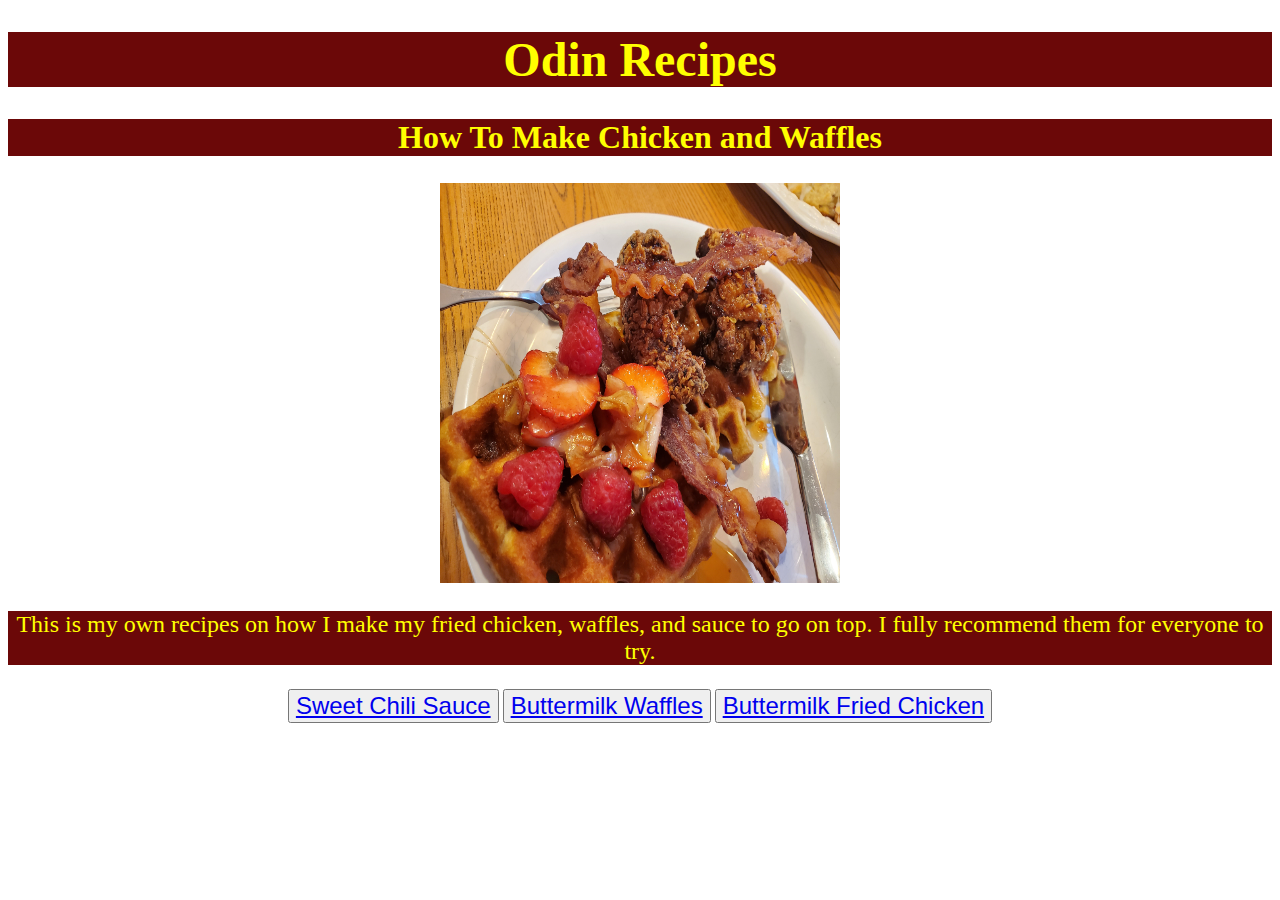
<file: index.html>
<!DOCTYPE html>
<html lang="en">

<head>

<title>Recipe Index</title>
<meta charset="utf-8">
<link rel="stylesheet" href="style.css">
<link rel="icon" href="cw_icon.png" type="image/x-icon"/>
</head>

<body>

    <h1 class="h1">Odin Recipes</h1>
    <h2 class="h2">How To Make Chicken and Waffles</h2>
    <center><img src="img/chicken_and_waffles.jpg"
    
    width="400"
    height="400"
    alt="Chicken and Waffles">
  </center>
    <p class="text">This is my own recipes on how I make my fried chicken, waffles, and sauce to go on top. I fully recommend them for everyone to try.</p>
 <center> <button><a href="recipes/sweet_chili_sauce.html"> Sweet Chili Sauce</a></button>
       <button><a href="recipes/buttermilk_waffles.html">Buttermilk Waffles</a></button>
       <button><a href="recipes/buttermilk_fried_chicken.html">Buttermilk Fried Chicken</a></button>
      </center>



</body>


</html>
</file>
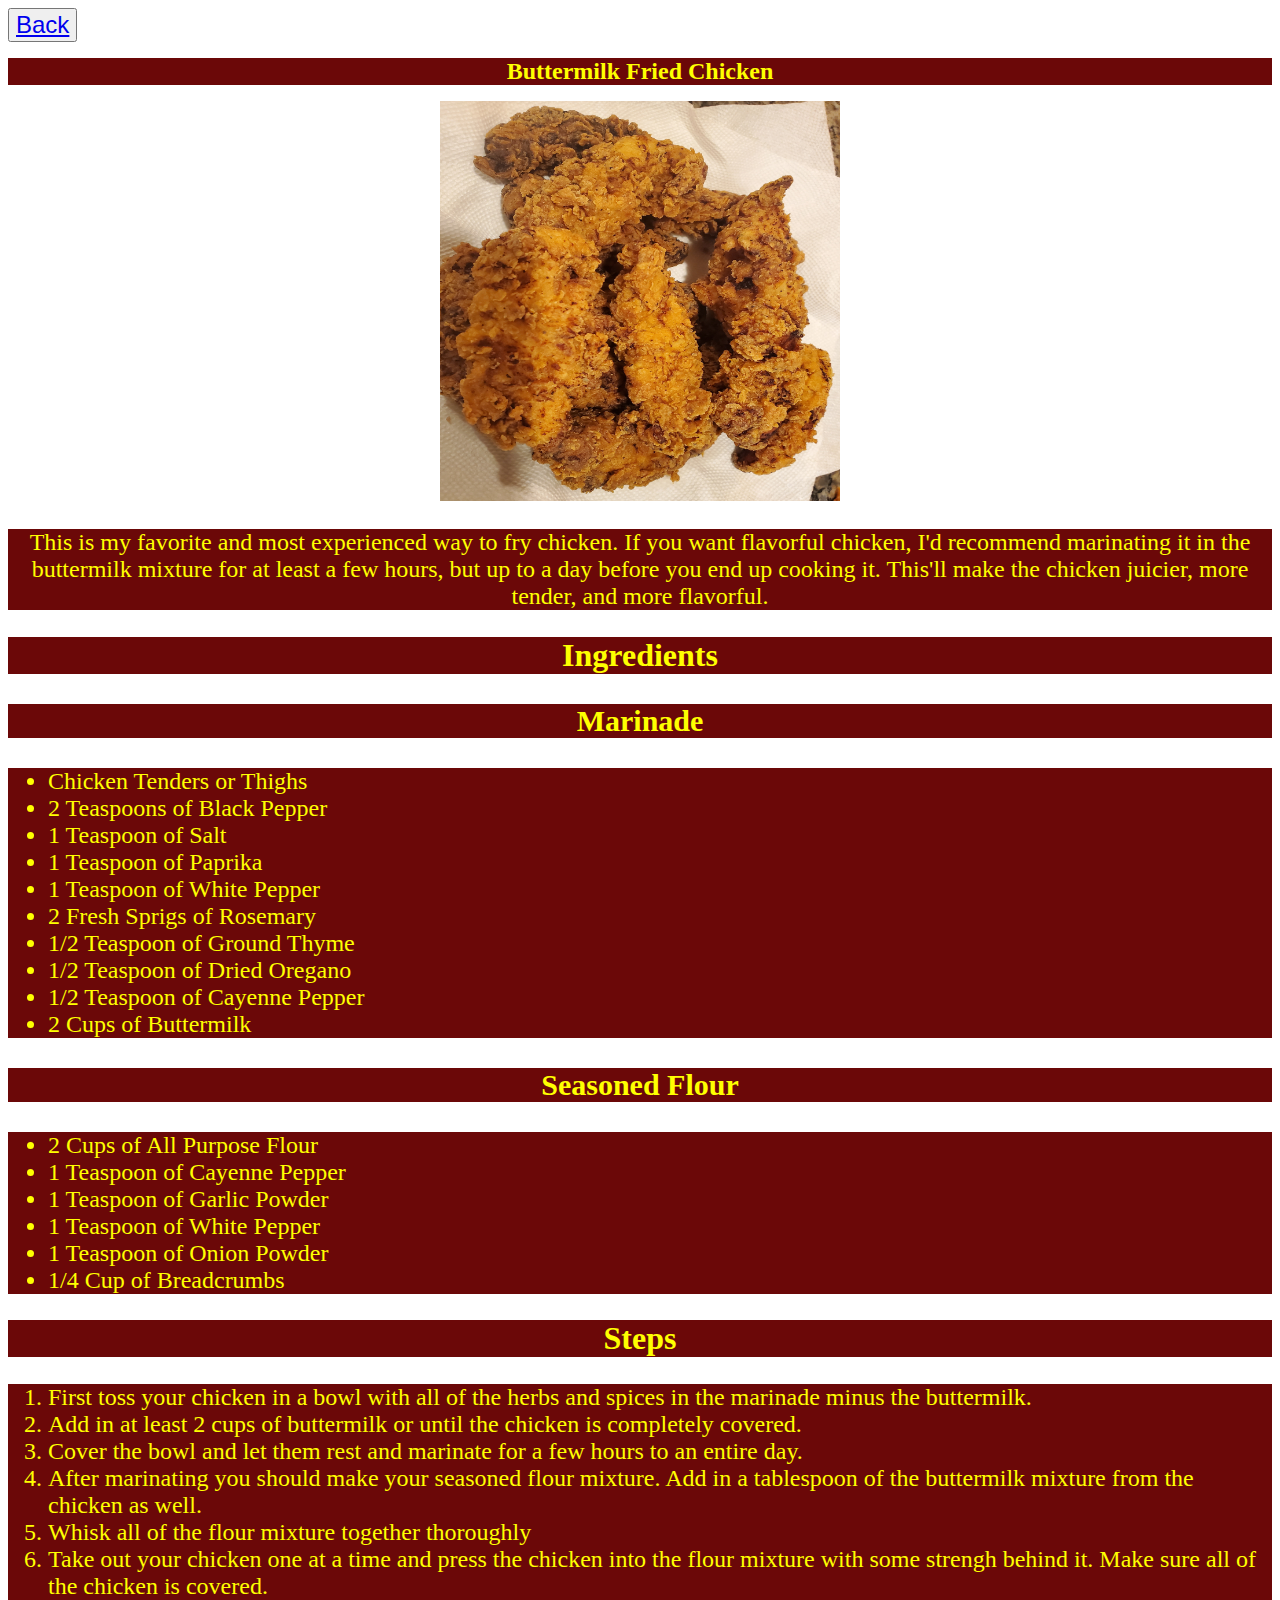
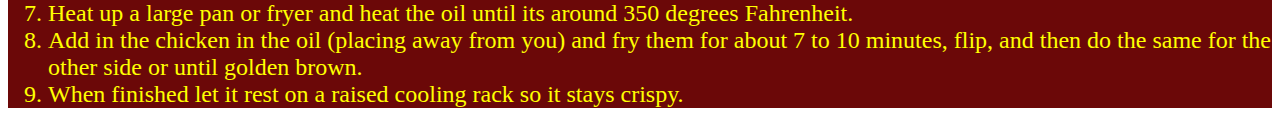
<file: recipes/buttermilk_fried_chicken.html>
<!DOCTYPE html>
<html lang="en">

<head>

<title>Buttermilk Fried Chicken</title>
<meta charset="utf-8">
<link rel="stylesheet" href="../style.css">
<link rel="icon" href="../cw_icon.png" type="image/x-icon"/>
</head>

<body>
    <button><a href="../index.html">Back</a></button>
    <h1 class="text">Buttermilk Fried Chicken</h1>
   <center><img src="../img/Fried_chicken.jpg"
    width="400"
    height="400"
    alt="Fried Chicken">
</center>
<p class="text">This is my favorite and most experienced way to fry chicken. If you want flavorful chicken, I'd recommend marinating it in the buttermilk mixture for at least a few hours,
    but up to a day before you end up cooking it. This'll make the chicken juicier, more tender, and more flavorful. 
</p>
<h2 class="h2">Ingredients</h2>
<h3 class="h3">Marinade</h3>
<ul class="list">

<li>Chicken Tenders or Thighs</li>
<li>2 Teaspoons of Black Pepper</li>
<li>1 Teaspoon of Salt</li>
<li>1 Teaspoon of Paprika</li>
<li>1 Teaspoon of White Pepper</li>
<li>2 Fresh Sprigs of Rosemary</li>
<li>1/2 Teaspoon of Ground Thyme</li>
<li>1/2 Teaspoon of Dried Oregano</li>
<li>1/2 Teaspoon of Cayenne Pepper</li>
<li>2 Cups of Buttermilk</li>

</ul>

<h3 class="h3">Seasoned Flour</h3>

<ul class="list">
<li>2 Cups of All Purpose Flour</li>
<li>1 Teaspoon of Cayenne Pepper</li>
<li>1 Teaspoon of Garlic Powder</li>
<li>1 Teaspoon of White Pepper</li>
<li>1 Teaspoon of Onion Powder</li>
<li>1/4 Cup of Breadcrumbs</li>
</ul>

<h2 class="h2">Steps</h2>
<ol class="list">

    <li>First toss your chicken in a bowl with all of the herbs and spices in the marinade minus the buttermilk.</li>
    <li>Add in at least 2 cups of buttermilk or until the chicken is completely covered.</li>
    <li>Cover the bowl and let them rest and marinate for a few hours to an entire day.</li>
    <li>After marinating you should make your seasoned flour mixture. Add in a tablespoon of the buttermilk mixture from the chicken as well.</li>
    <li>Whisk all of the flour mixture together thoroughly</li>
    <li>Take out your chicken one at a time and press the chicken into the flour mixture with some strengh behind it. Make sure all of the chicken is covered.</li>
    <li>Heat up a large pan or fryer and heat the oil until its around 350 degrees Fahrenheit.</li>
    <li>Add in the chicken in the oil (placing away from you) and fry them for about 7 to 10 minutes, flip, and then do the same for the other side or until golden brown.</li>
    <li>When finished let it rest on a raised cooling rack so it stays crispy.</li>
</ol>

</body>





</html>
</file>
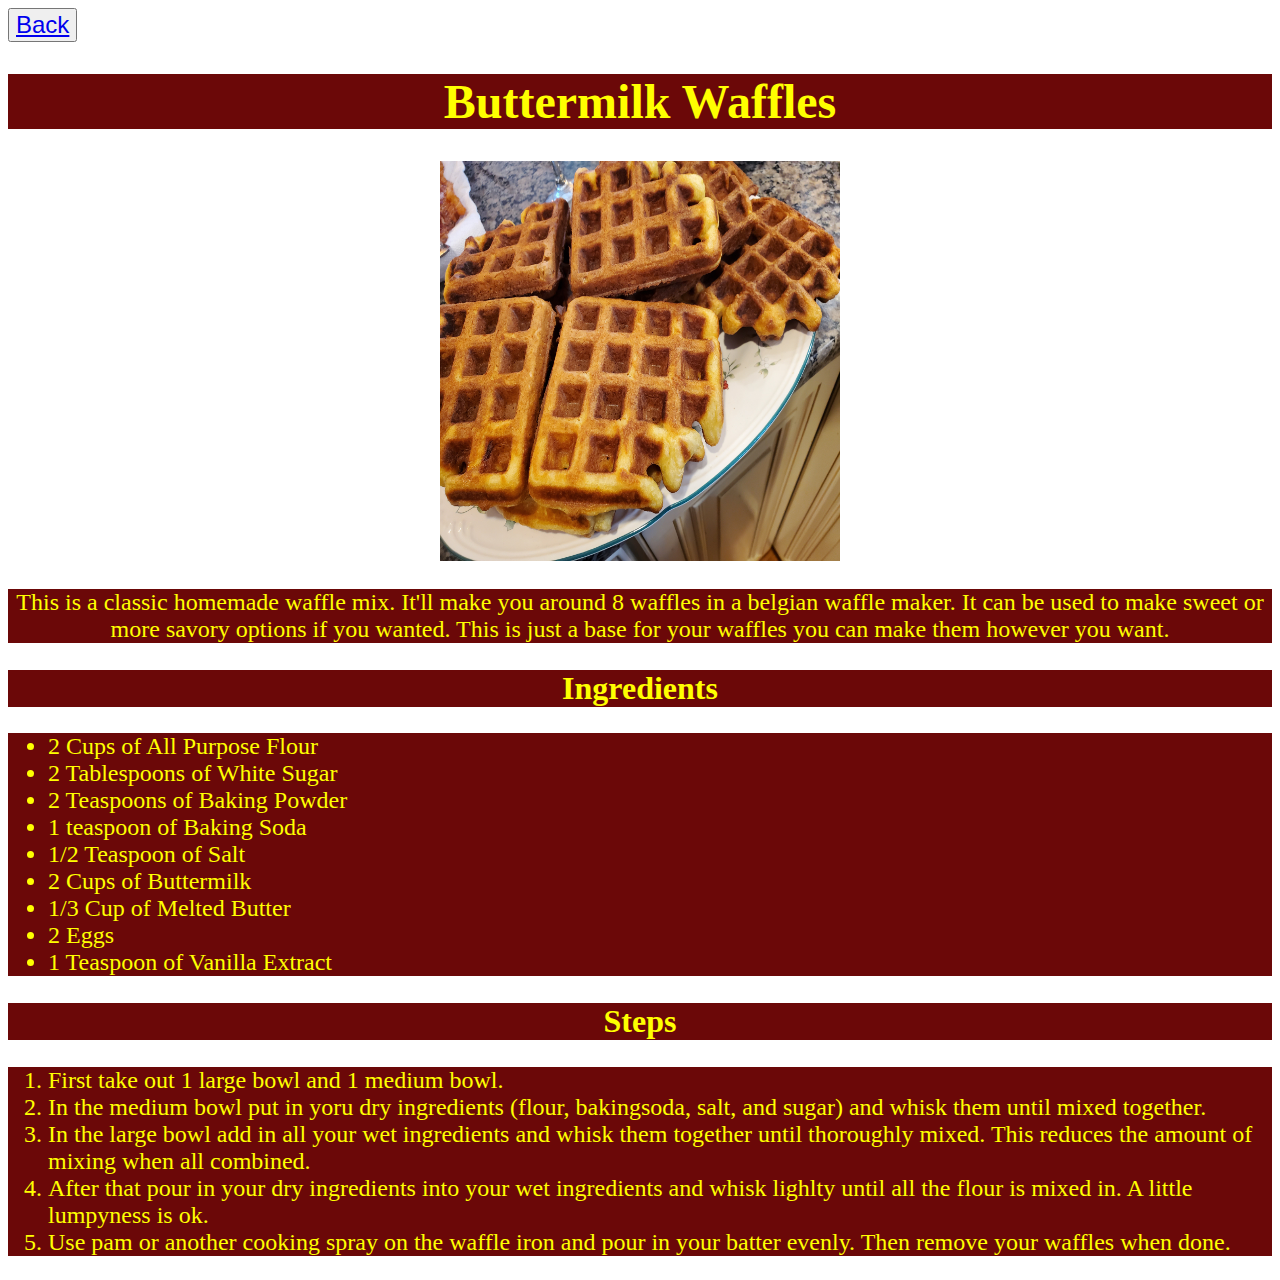
<file: recipes/buttermilk_waffles.html>
<!DOCTYPE html>
<html lang="en">

<head>
<title>Buttermilk Waffles</title>
<meta charset="utf-8">
<link rel="icon" href="../cw_icon.png" type="image/x-icon"/>
<link rel="stylesheet" href="../style.css">
</head>

<body>
    <button><a href="../index.html">Back</a></button>
    <h1 class="h1">Buttermilk Waffles</h1>
   <center> <img src="../img/Waffles.jpg"
    
    width="400"
    height="400"
    
    alt="Waffles">
</center>
    <p class="text">This is a classic homemade waffle mix. It'll make you around 8 waffles in a belgian waffle maker. It can be used to make sweet or more savory options if you wanted.
        This is just a base for your waffles you can make them however you want.
    </p>
<h2 class="h2">Ingredients</h2>
<ul class="list">
    <li>2 Cups of All Purpose Flour</li>
    <li>2 Tablespoons of White Sugar</li>
    <li>2 Teaspoons of Baking Powder</li>
    <li>1 teaspoon of Baking Soda</li>
    <li>1/2 Teaspoon of Salt</li>
    <li>2 Cups of Buttermilk</li>
    <li>1/3 Cup of Melted Butter</li>
    <li>2 Eggs</li>
    <li>1 Teaspoon of Vanilla Extract</li>




</ul>
<h2 class="h2">Steps</h2>
<ol class="list">
    <li> First take out 1 large bowl and 1 medium bowl.</li>
    <li> In the medium bowl put in yoru dry ingredients (flour, bakingsoda, salt, and sugar) and whisk them until mixed together.</li>
    <li> In the large bowl add in all your wet ingredients and whisk them together until thoroughly mixed. This reduces the amount of mixing when all combined.</li>
    <li>After that pour in your dry ingredients into your wet ingredients and whisk lighlty until all the flour is mixed in. A little lumpyness is ok.</li>
    <li> Use pam or another cooking spray on the waffle iron and pour in your batter evenly. Then remove your waffles when done.</li>


</ol>

</body>







</html>
</file>
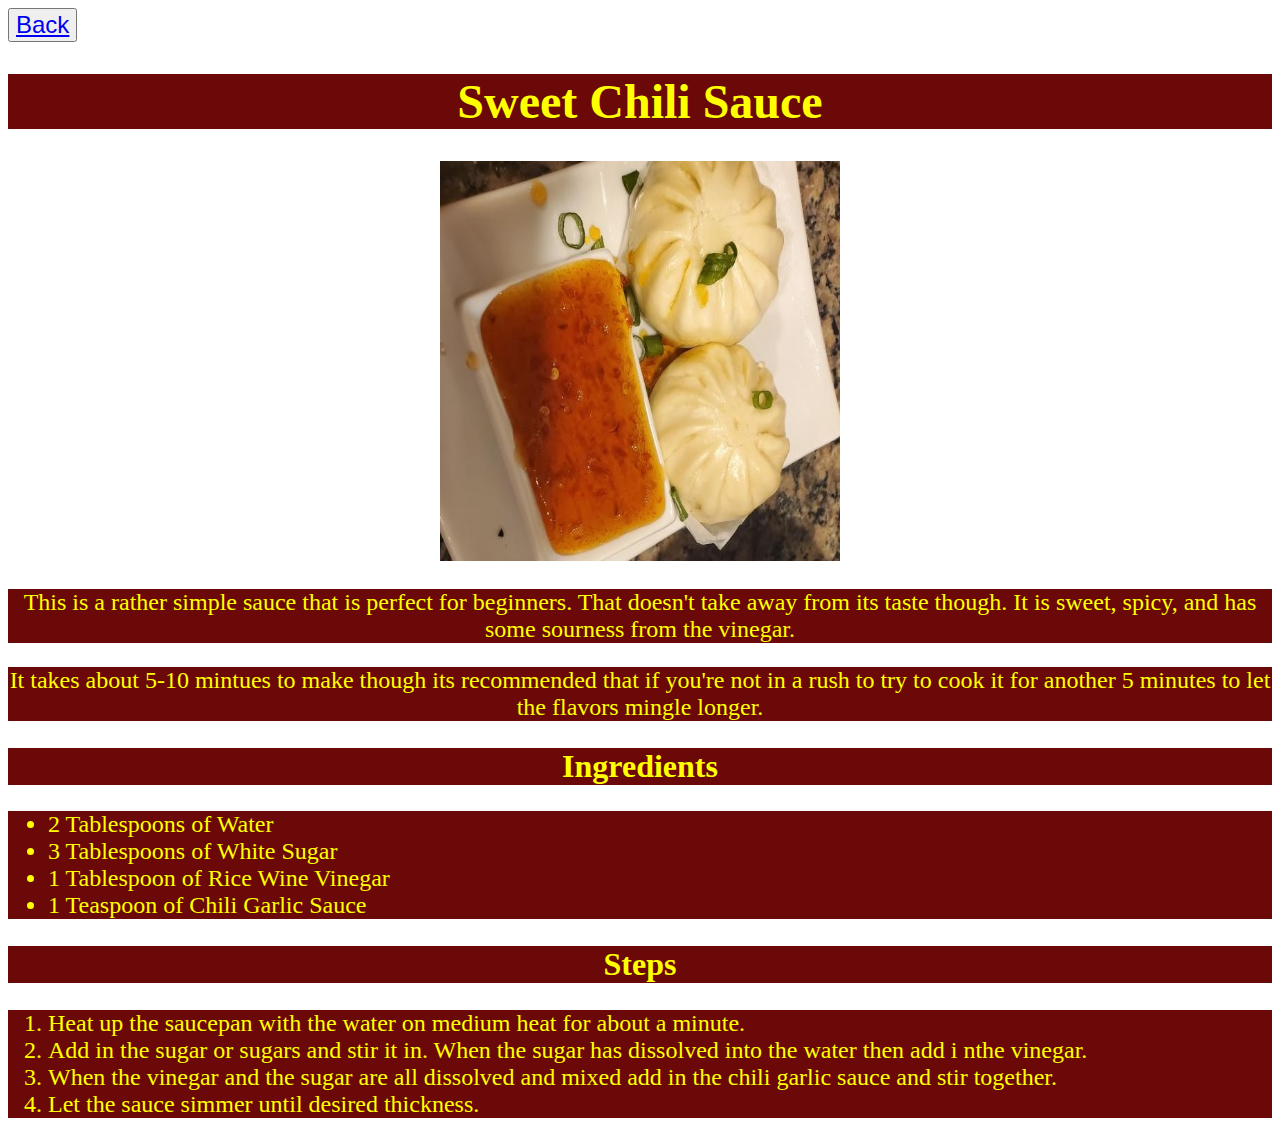
<file: recipes/sweet_chili_sauce.html>
<!DOCTYPE html>
<html lang="en">

<head>

<title>Sweet Chili</title>
<meta charset="utf-8">
<link rel="stylesheet" href="../style.css">
<link rel="icon" href="../cw_icon.png" type="image/x-icon"/>
</head>

<body>
<button><a href="../index.html">Back</a></button>
<h1 class="h1">Sweet Chili Sauce</h1>
<center><img src="../img/Sweet_Chili.jpg"
width="400"
height="400"
alt="Sweet Chili Sauce">
</center>
<p class="text">This is a rather simple sauce that is perfect for beginners. That doesn't take away from its taste though. It is sweet,
    spicy, and has some sourness from the vinegar.
</p>
<p class="text">It takes about 5-10 mintues to make though its recommended that if you're
    not in a rush to try to cook it for another 5 minutes to let the flavors mingle longer.</p>
<h2 class="h2">Ingredients</h2>
<p>
<ul class="list">
    <li>2 Tablespoons of Water</li>
    <li>3 Tablespoons of White Sugar</li>
    <li>1 Tablespoon of Rice Wine Vinegar</li>
    <li>1 Teaspoon of Chili Garlic Sauce</li>


</ul>
</p>
<h2 class="h2">Steps</h2>
<ol class="list">
<li>Heat up the saucepan with the water on medium heat for about a minute.</li>
<li>Add in the sugar or sugars and stir it in. When the sugar has dissolved into the water then add i nthe vinegar.</li>
<li> When the vinegar and the sugar are all dissolved and mixed add in the chili garlic sauce and stir together.</li>
<li>Let the sauce simmer until desired thickness.</li>

</ol>

</body>




</html>
</file>
<file: style.css>
.text ,
.h1 ,
.h2 ,
.h3 {

    text-align: center;
    background-color: #6b0808;
    color:yellow;


}




.text {

font-size: 24px;

}

.list {
background-color: #6b0808;
color:yellow;
font-size: 24px;
}

.h1 {

font-size: 48px;

}

.h2 {


font-size: 32px;

}

button {

    text-align:center;
    font-size:24px;
}

.h3 {


    font-size:30px;
}


img {

text-align:center;

}
</file>
